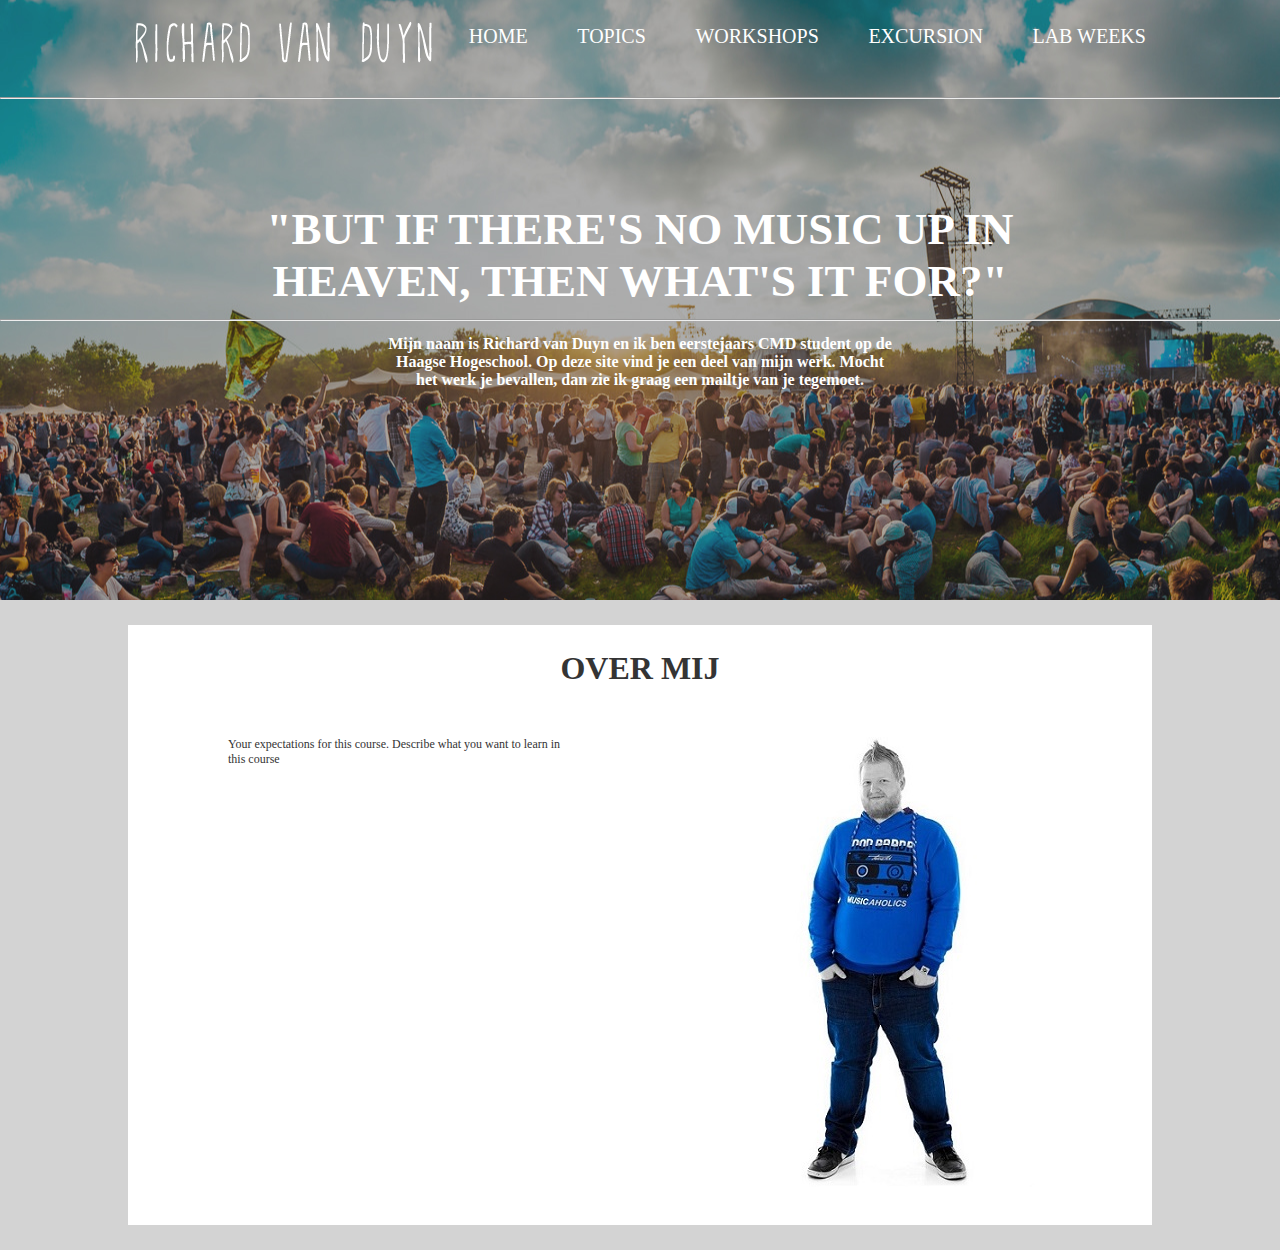
<file: index.html>
<!DOCTYPE html>
<html>
    <head>
        <meta charset="UTF-8">
        <title>Portfolio Richard van Duyn</title>
        <link rel="shortcut icon" href="favicon.ico" type="image/x-icon">
        <link rel="icon" href="favicon.ico" type="image/x-icon">
        <link href="Portfolio.css" type="text/css" rel="stylesheet">
    </head>
    <body>
        <div id="homepage">
            <header class="homeheader">
                <div class="Logo" id="homelogo">
                    <h1>
                        <a href="home.html"><img src="logohome.png" alt="Het logo" /></a>
                    </h1>
                </div>        
                <nav class="homenav">
                    <ul>
                        <li><a href="index.html">HOME</a></li>
                        <li><a href="topics.html">TOPICS</a></li>
                        <li><a href="workshops.html">WORKSHOPS</a></li>
                        <li><a href="excursion.html">EXCURSION</a></li>
                        <li><a href="labweeks.html">LAB WEEKS</a></li>
                    </ul>
                </nav>
            </header>
            <hr>
            <h1>"BUT IF THERE'S NO MUSIC UP IN HEAVEN, THEN WHAT'S IT FOR?"</h1>
            <hr id="content">
            <p>Mijn naam is Richard van Duyn en ik ben eerstejaars CMD student op de Haagse Hogeschool. Op deze site vind je een deel van mijn werk. Mocht het werk je bevallen, dan zie ik graag een mailtje van je tegemoet.</p>
        </div>
        
        <main id="Overmij">
            <h1>OVER MIJ</h1>
            <main class="Overmij">
                <p>Your expectations for this course. Describe what you want to learn in this course</p>
                <figure>
                    <img src="ik.jpg" alt="Foto van mij"/>
                </figure>
            </main>
        </main>
    </body>
</html>
</file>
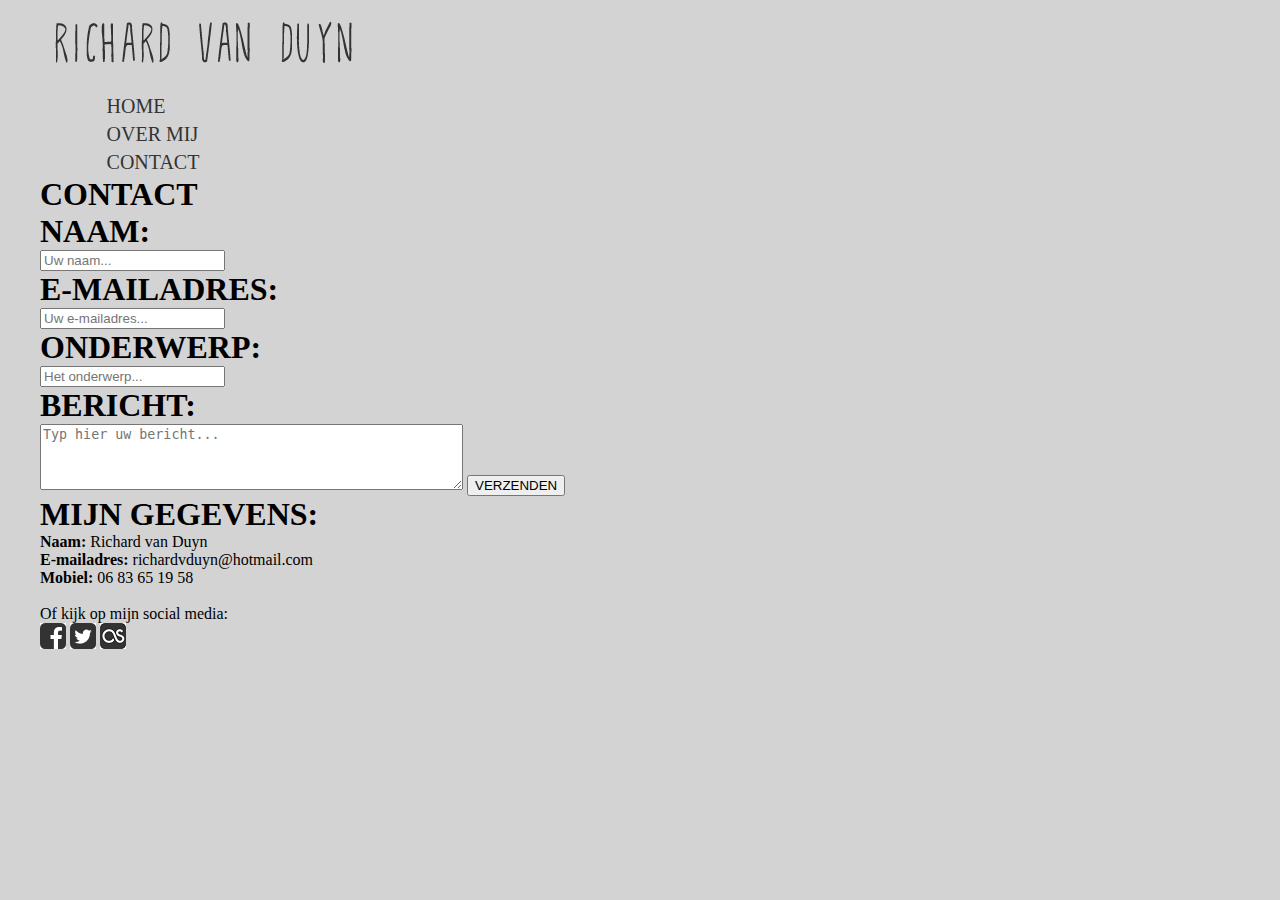
<file: Contact.html>
<!DOCTYPE html>
<html>
    <head>
        <meta charset="UTF-8">
        <title>Portfolio Richard van Duyn</title>
        <link rel="shortcut icon" href="favicon.ico" type="image/x-icon">
        <link rel="icon" href="favicon.ico" type="image/x-icon">
        <link href="Portfolio.css" type="text/css" rel="stylesheet">
    </head>
    <body>
        <div class="container">
            <header>
                <div class="Logo">
                    <h1>
                        <a href="home.html"><img src="Logo-Portfolio.png" alt="Het logo" /></a>
                    </h1>
                    
                <nav class="hoofdnavigatie">
                    <ul>
                        <li><a href="home.html">HOME</a></li>
                        <li><a href="Over%20Mij.html">OVER MIJ</a></li>
                        <li><a href="Contact.html">CONTACT</a></li>
                    </ul>
                </nav>
                </div>
            </header>
            
            <main class="Contact">
                <h1 id="contact">CONTACT</h1>
                <div class="contactformulier">
                    <h1>NAAM:</h1>
                    <input type="text" placeholder="Uw naam...">
                    <h1>E-MAILADRES:</h1>
                    <input type="text" placeholder="Uw e-mailadres...">
                    <h1>ONDERWERP:</h1>
                    <input type="text" placeholder="Het onderwerp...">
                    <h1>BERICHT:</h1>
                    <textarea rows="4" cols="50" placeholder="Typ hier uw bericht..."></textarea>
                    <button>VERZENDEN</button>
                </div>
                
                <div class="gegevens">
                    <h1>MIJN GEGEVENS:</h1>
                    <p><strong>Naam:</strong> Richard van Duyn<br><strong>E-mailadres:</strong> richardvduyn&#64;hotmail.com<br><strong>Mobiel:</strong> 06 83 65 19 58<br><br>Of kijk op mijn social media:</p>
                    <div class="socialmedia">
                        <a href="https://www.facebook.com/richard.vanduyn"><img src="fbklein.png" alt="Facebook logo"/></a>
                        <a href="https://twitter.com/motdattan"><img src="twitterklein.png" alt="Twitter logo"/></a>
                        <a href="https://www.last.fm/user/RichardVD"><img src="lastfmklein.png" alt="LastFM logo"/></a>
                    </div>
                </div>
            </main>
        </div>
    </body>
</html>
</file>
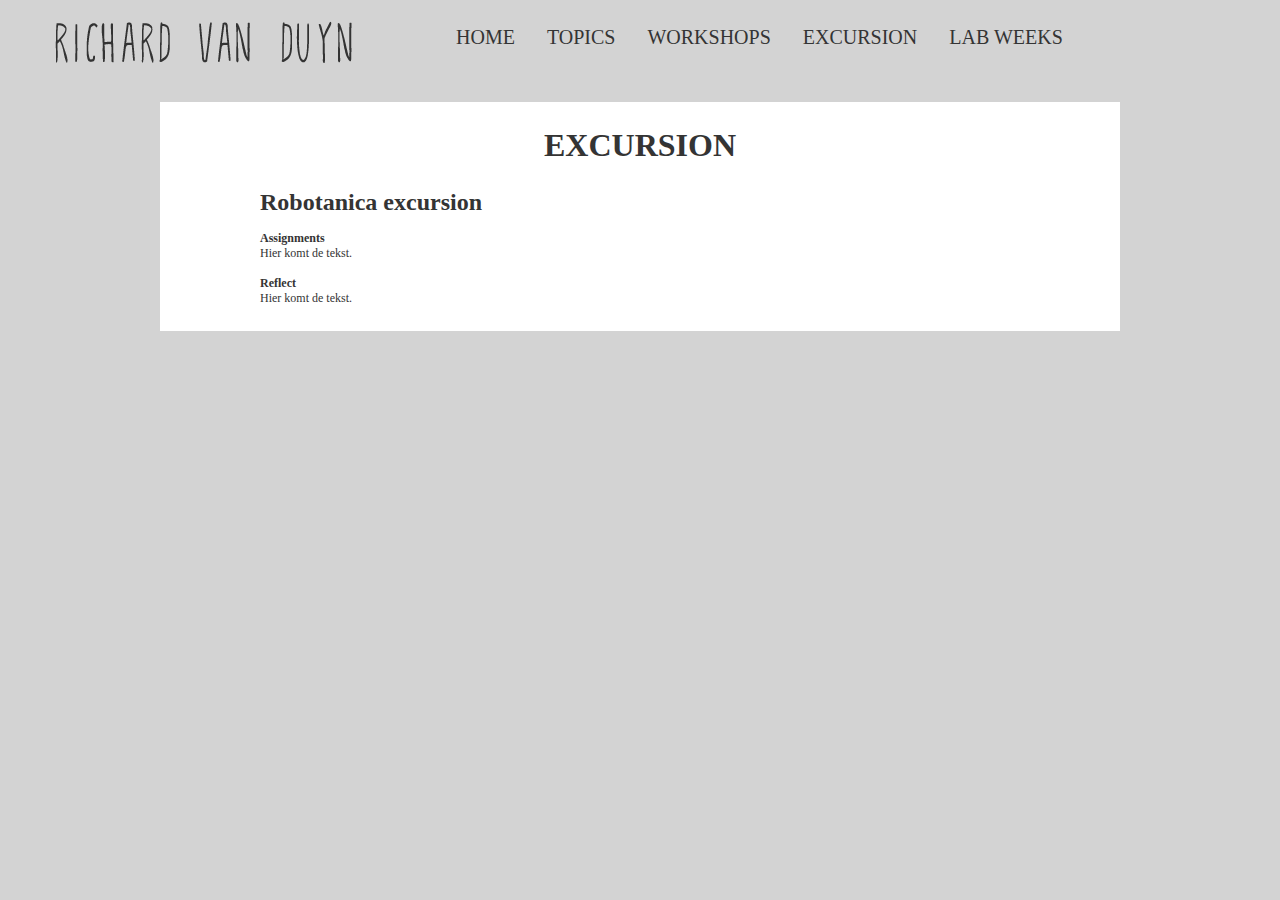
<file: excursion.html>
<!DOCTYPE html>
<html>
    <head>
        <meta charset="UTF-8">
        <title>Portfolio Richard van Duyn</title>
        <link rel="shortcut icon" href="favicon.ico" type="image/x-icon">
        <link rel="icon" href="favicon.ico" type="image/x-icon">
        <link href="Portfolio.css" type="text/css" rel="stylesheet">
    </head>
    <body>
        <div class="container">
            <header>
                <div class="Logo">
                    <h1>
                        <a href="home.html"><img src="Logo-Portfolio.png" alt="Het logo" /></a>
                    </h1>
                </div>
                
                <nav class="hoofdnavigatie">
                    <ul>
                        <li><a href="home.html">HOME</a></li>
                        <li><a href="topics.html">TOPICS</a></li>
                        <li><a href="workshops.html">WORKSHOPS</a></li>
                        <li><a href="excursion.html">EXCURSION</a></li>
                        <li><a href="labweeks.html">LAB WEEKS</a></li>
                    </ul>
                </nav>
            </header>
            
            <main class="excursion">
                <h1>EXCURSION</h1>
                <h2>Robotanica excursion</h2>
                <p>
                    <b>Assignments</b><br>
                    Hier komt de tekst.<br><br>
                
                    <b>Reflect</b><br>
                    Hier komt de tekst.
                </p>
            </main>
        </div>
    </body>
</html>
</file>
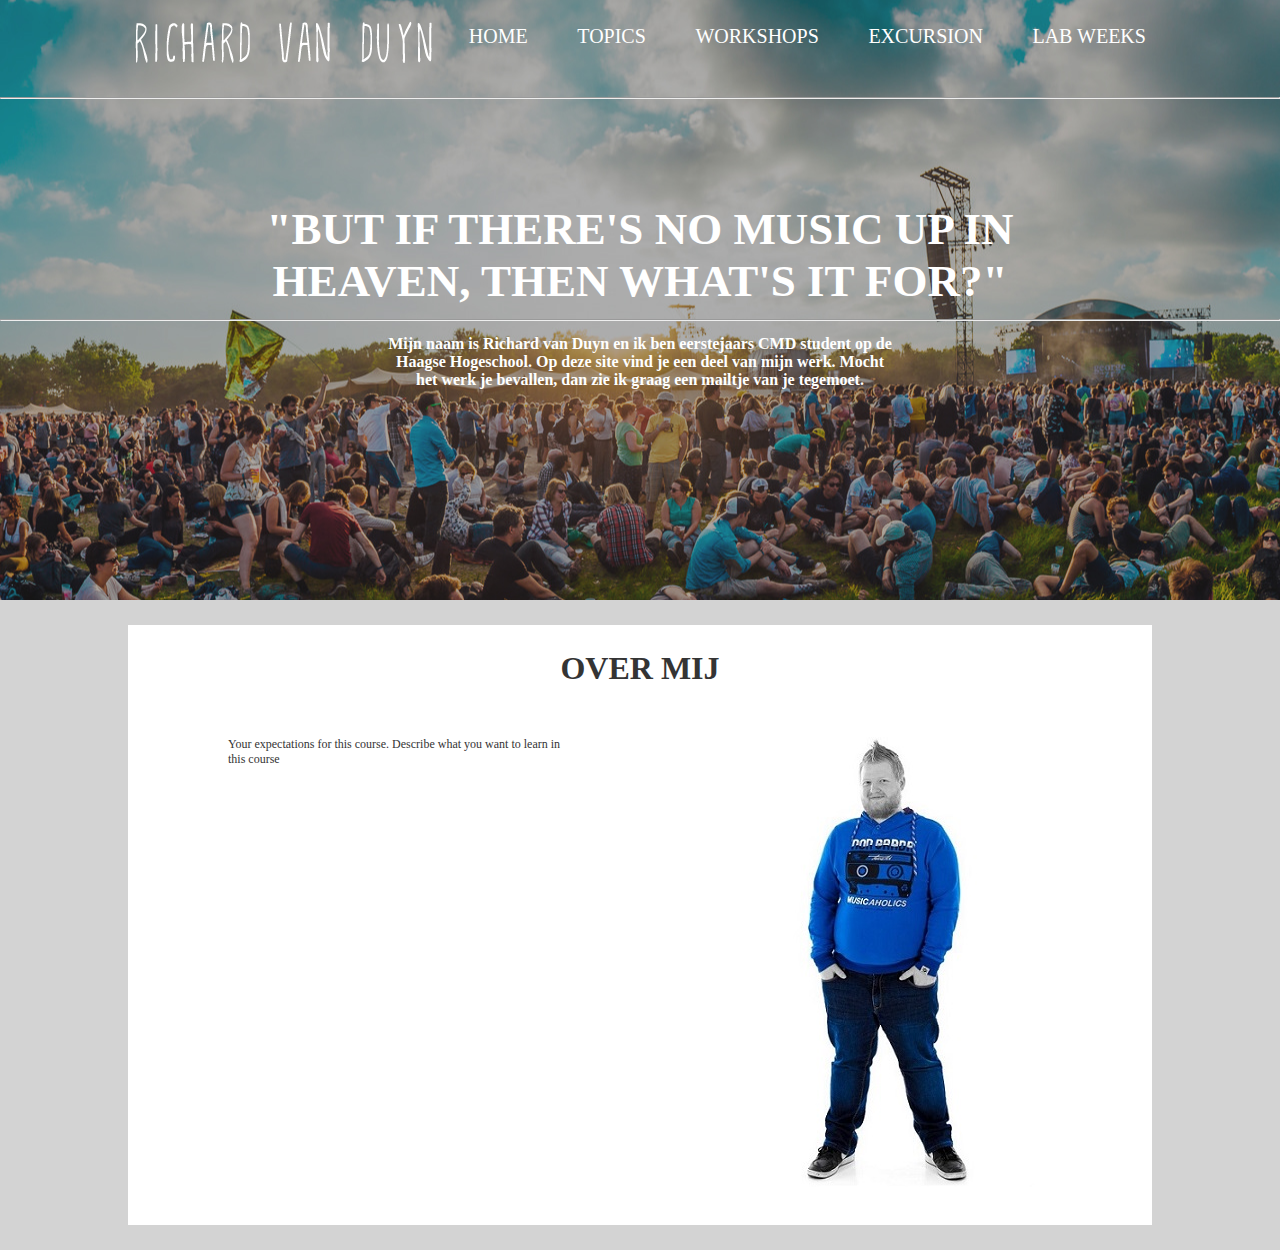
<file: home.html>
<!DOCTYPE html>
<html>
    <head>
        <meta charset="UTF-8">
        <title>Portfolio Richard van Duyn</title>
        <link rel="shortcut icon" href="favicon.ico" type="image/x-icon">
        <link rel="icon" href="favicon.ico" type="image/x-icon">
        <link href="Portfolio.css" type="text/css" rel="stylesheet">
    </head>
    <body>
        <div id="homepage">
            <header class="homeheader">
                <div class="Logo" id="homelogo">
                    <h1>
                        <a href="home.html"><img src="logohome.png" alt="Het logo" /></a>
                    </h1>
                </div>        
                <nav class="homenav">
                    <ul>
                        <li><a href="home.html">HOME</a></li>
                        <li><a href="topics.html">TOPICS</a></li>
                        <li><a href="workshops.html">WORKSHOPS</a></li>
                        <li><a href="excursion.html">EXCURSION</a></li>
                        <li><a href="labweeks.html">LAB WEEKS</a></li>
                    </ul>
                </nav>
            </header>
            <hr>
            <h1>"BUT IF THERE'S NO MUSIC UP IN HEAVEN, THEN WHAT'S IT FOR?"</h1>
            <hr id="content">
            <p>Mijn naam is Richard van Duyn en ik ben eerstejaars CMD student op de Haagse Hogeschool. Op deze site vind je een deel van mijn werk. Mocht het werk je bevallen, dan zie ik graag een mailtje van je tegemoet.</p>
        </div>
        
        <main id="Overmij">
            <h1>OVER MIJ</h1>
            <main class="Overmij">
                <p>Your expectations for this course. Describe what you want to learn in this course</p>
                <figure>
                    <img src="ik.jpg" alt="Foto van mij"/>
                </figure>
            </main>
        </main>
    </body>
</html>
</file>
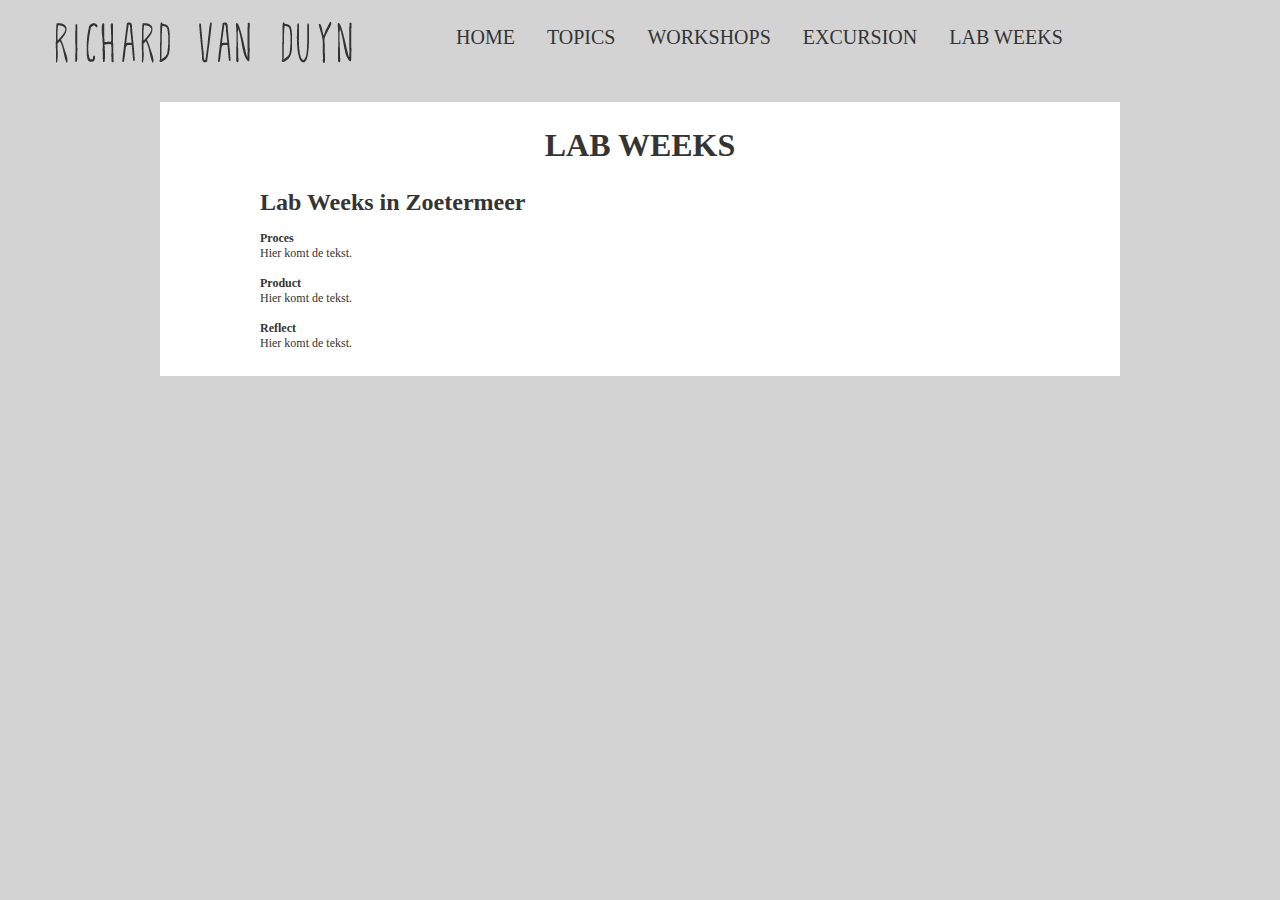
<file: labweeks.html>
<!DOCTYPE html>
<html>
    <head>
        <meta charset="UTF-8">
        <title>Portfolio Richard van Duyn</title>
        <link rel="shortcut icon" href="favicon.ico" type="image/x-icon">
        <link rel="icon" href="favicon.ico" type="image/x-icon">
        <link href="Portfolio.css" type="text/css" rel="stylesheet">
    </head>
    <body>
        <div class="container">
            <header>
                <div class="Logo">
                    <h1>
                        <a href="home.html"><img src="Logo-Portfolio.png" alt="Het logo" /></a>
                    </h1>
                </div>
                
                <nav class="hoofdnavigatie">
                    <ul>
                        <li><a href="index.html">HOME</a></li>
                        <li><a href="topics.html">TOPICS</a></li>
                        <li><a href="workshops.html">WORKSHOPS</a></li>
                        <li><a href="excursion.html">EXCURSION</a></li>
                        <li><a href="labweeks.html">LAB WEEKS</a></li>
                    </ul>
                </nav>
            </header>
            
            <main class="labweeks">
                <h1>LAB WEEKS</h1>
                <h2>Lab Weeks in Zoetermeer</h2>
                <p>
                    <b>Proces</b><br>
                    Hier komt de tekst.<br><br>
 
                    <b>Product</b><br>
                    Hier komt de tekst.<br><br>
                    
                    <b>Reflect</b><br>
                    Hier komt de tekst.
                </p>
            </main>
        </div>
    </body>
</html>
</file>
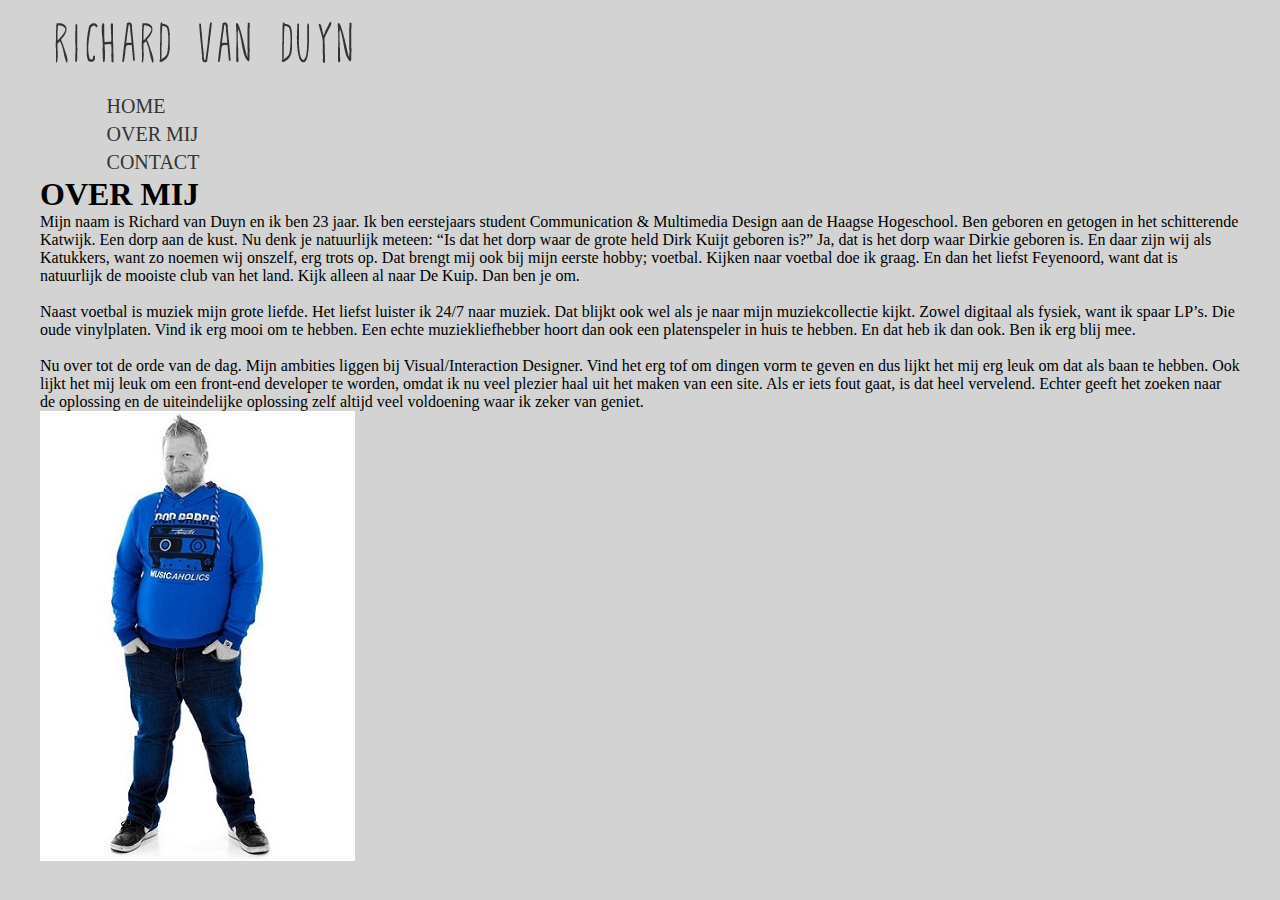
<file: Over Mij.html>
<!DOCTYPE html>
<html>
    <head>
        <meta charset="UTF-8">
        <title>Portfolio Richard van Duyn</title>
        <link rel="shortcut icon" href="favicon.ico" type="image/x-icon">
        <link rel="icon" href="favicon.ico" type="image/x-icon">
        <link href="Portfolio.css" type="text/css" rel="stylesheet">
    </head>
    <body>
        <div class="container">
            <header>
                <div class="Logo">
                    <h1>
                        <a href="home.html"><img src="Logo-Portfolio.png" alt="Het logo" /></a>
                    </h1>
                    
                <nav class="hoofdnavigatie">
                    <ul>
                        <li><a href="home.html">HOME</a></li>
                        <li><a href="Over%20Mij.html">OVER MIJ</a></li>
                        <li><a href="Contact.html">CONTACT</a></li>
                    </ul>
                </nav>
                </div>
            </header>
            
            <main class="OverMij">
                <h1>OVER MIJ</h1>
                <p>Mijn naam is Richard van Duyn en ik ben 23 jaar. Ik ben eerstejaars student Communication & Multimedia Design aan de Haagse Hogeschool. Ben geboren en getogen in het schitterende Katwijk. Een dorp aan de kust. Nu denk je natuurlijk meteen: “Is dat het dorp waar de grote held Dirk Kuijt geboren is?” Ja, dat is het dorp waar Dirkie geboren is. En daar zijn wij als Katukkers, want zo noemen wij onszelf, erg trots op. Dat brengt mij ook bij mijn eerste hobby; voetbal. Kijken naar voetbal doe ik graag. En dan het liefst Feyenoord, want dat is natuurlijk de mooiste club van het land. Kijk alleen al naar De Kuip. Dan ben je om.<br><br>Naast voetbal is muziek mijn grote liefde. Het liefst luister ik 24/7 naar muziek. Dat blijkt ook wel als je naar mijn muziekcollectie kijkt. Zowel digitaal als fysiek, want ik spaar LP’s. Die oude vinylplaten. Vind ik erg mooi om te hebben. Een echte muziekliefhebber hoort dan ook een platenspeler in huis te hebben. En dat heb ik dan ook. Ben ik erg blij mee.<br><br>Nu over tot de orde van de dag. Mijn ambities liggen bij Visual/Interaction Designer. Vind het erg tof om dingen vorm te geven en dus lijkt het mij erg leuk om dat als baan te hebben. Ook lijkt het mij leuk om een front-end developer te worden, omdat ik nu veel plezier haal uit het maken van een site. Als er iets fout gaat, is dat heel vervelend. Echter geeft het zoeken naar de oplossing en de uiteindelijke oplossing zelf altijd veel voldoening waar ik zeker van geniet.</p>
                <figure>
                    <img src="ik.jpg" alt="Foto van mij"/>
                </figure>
            </main>
        </div>
    </body>
</html>
</file>
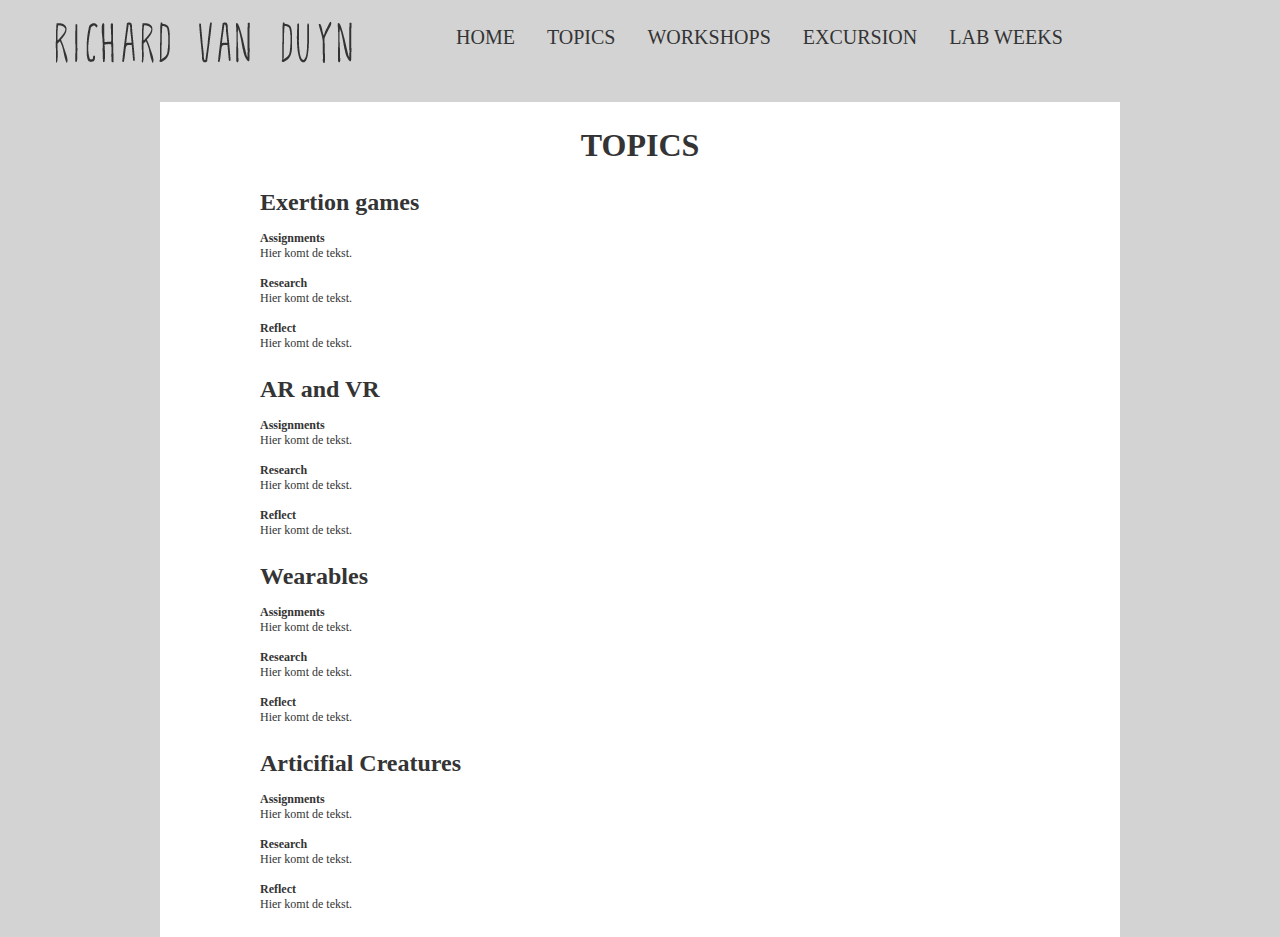
<file: topics.html>
<!DOCTYPE html>
<html>
    <head>
        <meta charset="UTF-8">
        <title>Portfolio Richard van Duyn</title>
        <link rel="shortcut icon" href="favicon.ico" type="image/x-icon">
        <link rel="icon" href="favicon.ico" type="image/x-icon">
        <link href="Portfolio.css" type="text/css" rel="stylesheet">
    </head>
    <body>
        <div class="container">
            <header>
                <div class="Logo">
                    <h1>
                        <a href="home.html"><img src="Logo-Portfolio.png" alt="Het logo" /></a>
                    </h1>
                </div>
                
                <nav class="hoofdnavigatie">
                    <ul>
                        <li><a href="index.html">HOME</a></li>
                        <li><a href="topics.html">TOPICS</a></li>
                        <li><a href="workshops.html">WORKSHOPS</a></li>
                        <li><a href="excursion.html">EXCURSION</a></li>
                        <li><a href="labweeks.html">LAB WEEKS</a></li>
                    </ul>
                </nav>
            </header>
            
            <main class="topics">
                <h1>TOPICS</h1>
                <h2>Exertion games</h2>
                <p><b>Assignments</b><br>
                    Hier komt de tekst.<br><br>
                
                <b>Research</b><br>
                    Hier komt de tekst.<br><br>
                
                <b>Reflect</b><br>
                    Hier komt de tekst.</p>
                
                <h2>AR and VR</h2>
                <p><b>Assignments</b><br>
                    Hier komt de tekst.<br><br>
                
                <b>Research</b><br>
                    Hier komt de tekst.<br><br>
                
                <b>Reflect</b><br>
                    Hier komt de tekst.</p>
                
                <h2>Wearables</h2>
                <p><b>Assignments</b><br>
                    Hier komt de tekst.<br><br>
                
                <b>Research</b><br>
                    Hier komt de tekst.<br><br>
                
                <b>Reflect</b><br>
                    Hier komt de tekst.</p>
                
                <h2>Articifial Creatures</h2>
                <p><b>Assignments</b><br>
                    Hier komt de tekst.<br><br>
                
                <b>Research</b><br>
                    Hier komt de tekst.<br><br>
                
                <b>Reflect</b><br>
                    Hier komt de tekst.</p>
            </main>
        </div>
    </body>
</html>
</file>
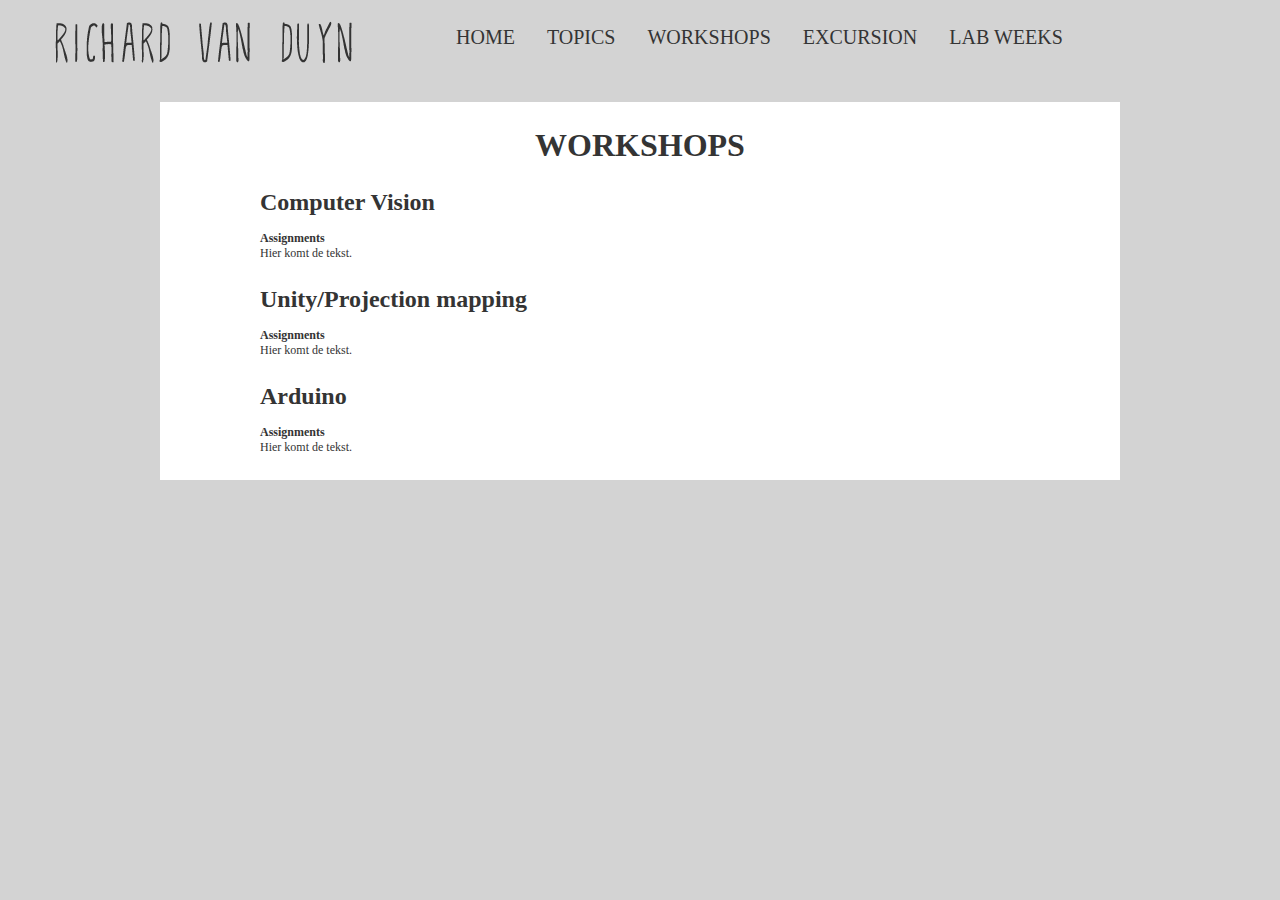
<file: workshops.html>
<!DOCTYPE html>
<html>
    <head>
        <meta charset="UTF-8">
        <title>Portfolio Richard van Duyn</title>
        <link rel="shortcut icon" href="favicon.ico" type="image/x-icon">
        <link rel="icon" href="favicon.ico" type="image/x-icon">
        <link href="Portfolio.css" type="text/css" rel="stylesheet">
    </head>
    <body>
        <div class="container">
            <header>
                <div class="Logo">
                    <h1>
                        <a href="home.html"><img src="Logo-Portfolio.png" alt="Het logo" /></a>
                    </h1>
                </div>
                
                <nav class="hoofdnavigatie">
                    <ul>
                        <li><a href="index.html">HOME</a></li>
                        <li><a href="topics.html">TOPICS</a></li>
                        <li><a href="workshops.html">WORKSHOPS</a></li>
                        <li><a href="excursion.html">EXCURSION</a></li>
                        <li><a href="labweeks.html">LAB WEEKS</a></li>
                    </ul>
                </nav>
            </header>
            
            <main class="workshops">
                <h1>WORKSHOPS</h1>
                <h2>Computer Vision</h2>
                <p>
                    <b>Assignments</b><br>
                    Hier komt de tekst.
                </p>   
                <h2>Unity/Projection mapping</h2>
                <p>
                    <b>Assignments</b><br>
                    Hier komt de tekst.
                </p>
                <h2>Arduino</h2>
                <p>
                    <b>Assignments</b><br>
                    Hier komt de tekst.
                </p>
            </main>
        </div>
    </body>
</html>
</file>
<file: Portfolio.css>
* {
    margin: 0 auto;
    box-sizing: border-box;
}
.container {
    width: 1200px;
    margin: 0 auto;
}
a {
    text-decoration: none;
}
body {
    background: #D3D3D3;
}
.hoofdnavigatie ul li {
    display: inline-block;
    font-family: COCOMAT;
    font-size: 20px;
    margin: 2%;
    float: left;
}
.hoofdnavigatie {
    list-style: none;
    width: 70%;
    margin-top: 10px;
    float: left;
    margin-left: 10%;
}
header {
    width: 100%;
    height: auto;
    overflow: auto;
}
header h1 {
    display: inline;
}
header a:link {
    color: #343434;
}
header a:visited {
    color: #343434;
}
header a:hover {
    color: white;
}
#Overmij {
    background-color: #FFFFFF;
    width: 80%;
    height: 600px;
    margin-top: 25px;
    margin-bottom: 25px;
}
#Overmij h1 {
    font-family: COCOMAT;
    color: #343434;
    text-align: center;
    padding-top: 25px;
    padding-bottom: 50px;
}
.Overmij p {
    font-family: Verdana;
    color: #343434;
    font-size: 12px;
    padding-left: 100px;
    width: 450px;
    float: left;
    padding-bottom: 50px;
}
.Overmij img {
    float: right;
    padding-right: 100px;
}
.homenav {
    list-style: none;
    margin-left: auto;
}
.homenav ul li {
    display: inline-block;
    font-family: COCOMAT;
    font-size: 20px;
    margin: 2%;
    float: left;
}
hr {
    color: white;
    display: inline-block;
    width: 100%;
}
#homepage {
    background-color: red;
    background: url(fotohome.jpg);
    height: 600px;
    background-position: center;
}
.homenav a:link {
    color: #FFFFFF;
}
.homenav a:visited {
    color: #FFFFFF;
}
.homenav a:hover {
    color: #343434;
}
#homelogo h1 {
    display: inline;
}
#homelogo {
    width: auto;
    float: left;
    margin-left: 120px;
    margin-top: 10px;
}
.Logo {
    margin-top: 10px;
    width: 20%;
    float: left;
}
#homepage h1 {
    font-family: COCOMAT;
    color: #FFFFFF;
    text-align: center;
    margin-top: 100px;
    font-size: 45px;
    width: 60%;
}
#homepage p {
    font-family: Verdana;
    color: #FFFFFF;
    text-align: center;
    width: 40%;
    margin-top: 10px;
    font-weight: bold;
}
.topics h1, .workshops h1, .excursion h1, .labweeks h1 {
    font-family: COCOMAT;
    color: #343434;
    text-align: center;
    padding-top: 25px;
    padding-bottom: 25px;
}
.topics h2, .workshops h2, .excursion h2, .labweeks h2 {
    font-family: COCOMAT;
    color: #343434;
    padding-bottom: 15px;
    padding-left: 100px;
}
.topics, .workshops, .excursion, .labweeks {
    background-color: #FFFFFF;
    width: 80%;
    height: auto;
    margin-top: 20px;
}
.topics p, .workshops p, .excursion p, .labweeks p {
    font-family: Verdana;
    color: #343434;
    font-size: 12px;
    padding-left: 100px;
    padding-bottom: 25px;
}
</file>
